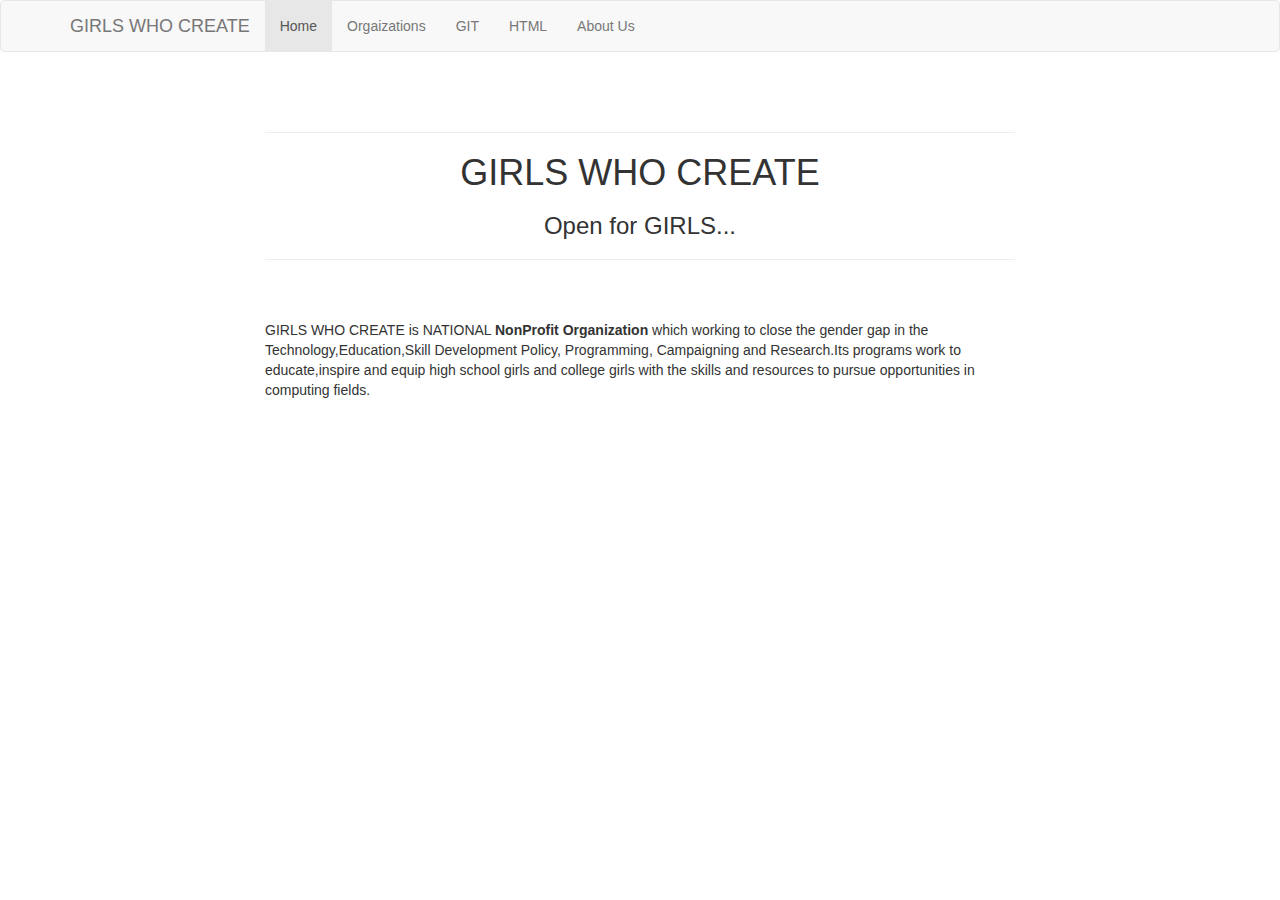
<file: index.html>
<!DOCTYPE html>
<html lang="en">
<head>
  <title>GWC | Home</title>
  <meta charset="utf-8">
  <meta name="viewport" content="width=device-width, initial-scale=1">
  <link rel="stylesheet" href="https://maxcdn.bootstrapcdn.com/bootstrap/3.3.7/css/bootstrap.min.css">
  <script src="https://ajax.googleapis.com/ajax/libs/jquery/3.1.1/jquery.min.js"></script>
  <script src="https://maxcdn.bootstrapcdn.com/bootstrap/3.3.7/js/bootstrap.min.js"></script>
</head>
<body>

<nav class="navbar navbar-default">
  <div class="container">
    <div class="navbar-header">
      <a class="navbar-brand" href="#">GIRLS WHO CREATE</a>
    </div>
    <ul class="nav navbar-nav">
      <li class="active"><a href="./index.html">Home</a></li>
      <li><a href="./organizations.html">Orgaizations</a></li>
      <li><a href="./git.html">GIT</a></li>
      <li><a href="./html.html">HTML</a></li>
      <li><a href="./about us.html">About Us</a></li>

       </ul>
  </div>
</nav>
  
<div class="container">
  <div class="row">
      <div class="col-md-8 col-md-offset-2">
      <br>
      <br>
      <hr>
      <center><h1>GIRLS WHO CREATE</h1>
        <h3>Open for GIRLS...</h3></center>
      <hr>
      <br>
      <br>

      <p>GIRLS WHO CREATE is NATIONAL <b>NonProfit Organization</b> which working to close the gender gap in the Technology,Education,Skill Development Policy, Programming, Campaigning and Research.Its programs work to educate,inspire and equip high school girls and college girls with the skills and resources to pursue opportunities in computing fields.  </p>

      </div>
  </div>
</div>

</body>
</html>
</file>
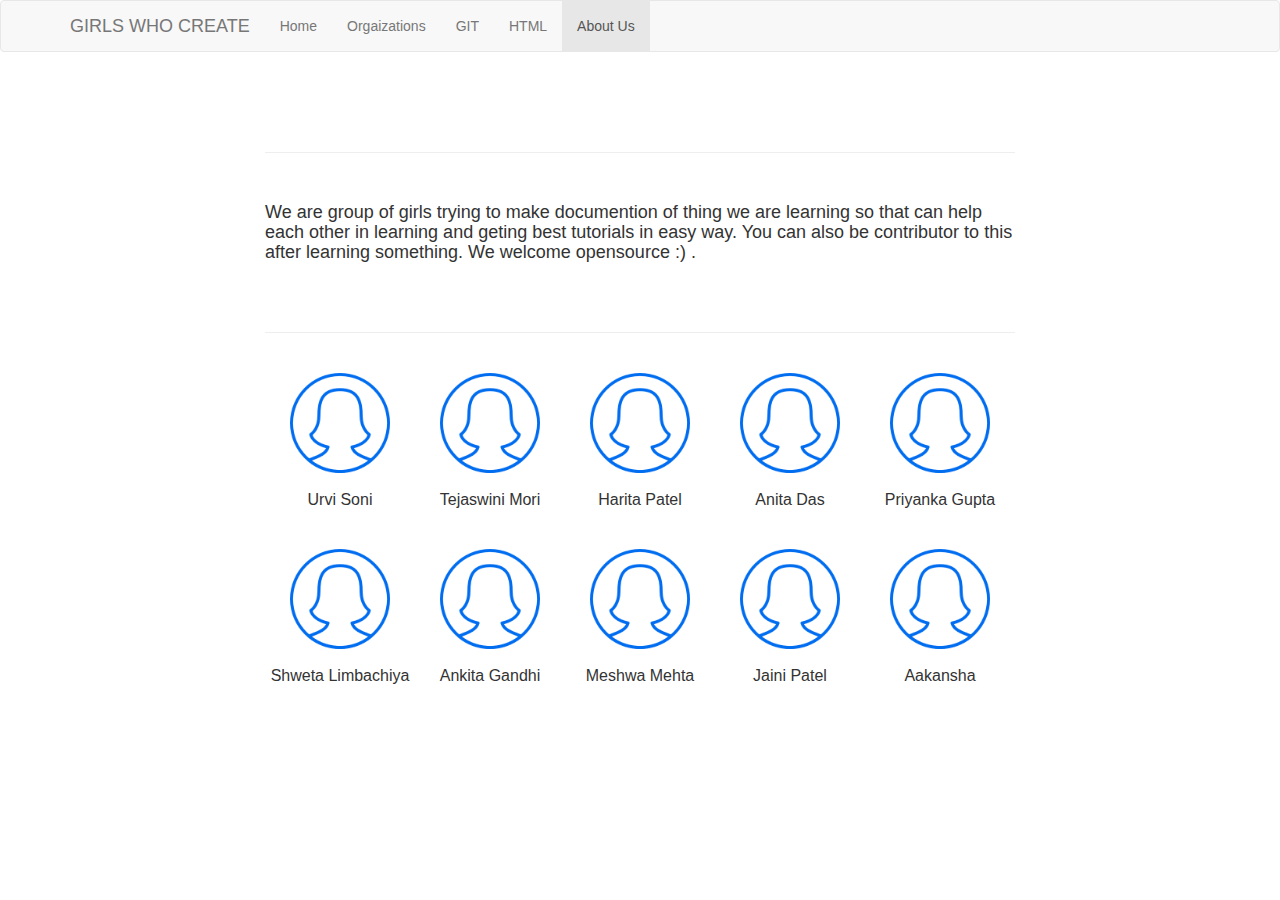
<file: about us.html>
<html lang="en">
<head>
  <title>GWC | About Us</title>
  <meta charset="utf-8">
  <meta name="viewport" content="width=device-width, initial-scale=1">
  <link rel="stylesheet" href="https://maxcdn.bootstrapcdn.com/bootstrap/3.3.7/css/bootstrap.min.css">
  <script src="https://ajax.googleapis.com/ajax/libs/jquery/3.1.1/jquery.min.js"></script>
  <script src="https://maxcdn.bootstrapcdn.com/bootstrap/3.3.7/js/bootstrap.min.js"></script>
</head>
<body>

<nav class="navbar navbar-default">
  <div class="container">
    <div class="navbar-header">
      <a class="navbar-brand" href="#">GIRLS WHO CREATE</a>
    </div>
    <ul class="nav navbar-nav">
      <li><a href="./index.html">Home</a></li>
      <li><a href="./organizations.html">Orgaizations</a></li> 
      <li><a href="./git.html">GIT</a></li>
      <li><a href="./html.html">HTML</a></li>
      <li class="active"><a href="./about us.html">About Us</a></li>
       </ul>
  </div>
</nav>
  
<div class="container">
  <div class="row">
      <div class="col-md-8 col-md-offset-2">
      <br>
      <br>
      <br>
      <hr>
      <br>
      <h4>We are group of girls trying to make documention of thing we are learning so that can help each other in learning and geting best tutorials in easy way.
You can also be contributor to this after learning something. We welcome opensource :) .

</h4>
<br>
<br>
<hr>
<br> 
<table class="text-center">
  <tbody>
    <tr>
      <td width="200">
        <img src="./photos/woman.png" height="100" alt data-pin-nopin="true">
        <br>
        <br>
        Urvi Soni
      </td>
      <td width="200">
        <img src="./photos/woman.png" height="100" alt data-pin-nopin="true">
        <br>
        <br>
        Tejaswini Mori  
      </td>
      <td width="200">
        <img src="./photos/woman.png" height="100" alt data-pin-nopin="true">
        <br>
        <br>
        Harita Patel  
      </td>
      <td width="200">
        <img src="./photos/woman.png" height="100" alt data-pin-nopin="true">
        <br>
        <br>
        Anita Das   
      </td>
        <td width="200">
        <img src="./photos/woman.png" height="100" alt data-pin-nopin="true">
        <br>
        <br>
        Priyanka Gupta
        </td>
        </tr>
        </tbody>
        </table>
        <br>
        <br>
        <table class="text-center">
        <tbody>
        <tr>
        <td>
        <td width="200">
        <img src="./photos/woman.png" height="100" alt data-pin-nopin="true">
        <br>
        <br>
        Shweta Limbachiya          
        </td>
        <td width="200">
        <img src="./photos/woman.png" height="100" alt data-pin-nopin="true">
        <br>
        <br>
        Ankita Gandhi         
        </td>
        <td width="200">
        <img src="./photos/woman.png" height="100" alt data-pin-nopin="true">
        <br>
        <br>
        Meshwa Mehta          
        </td>
        <td width="200">
        <img src="./photos/woman.png" height="100" alt data-pin-nopin="true">
        <br>
        <br>
        Jaini Patel         
        </td>
        <td width="200">
        <img src="./photos/woman.png" height="100" alt data-pin-nopin="true">
        <br>
        <br>
        Aakansha         
        </td>
    </tr>
  </tbody>
</table>     

      </div>
  </div>
</div>

</body>
</html>
</file>
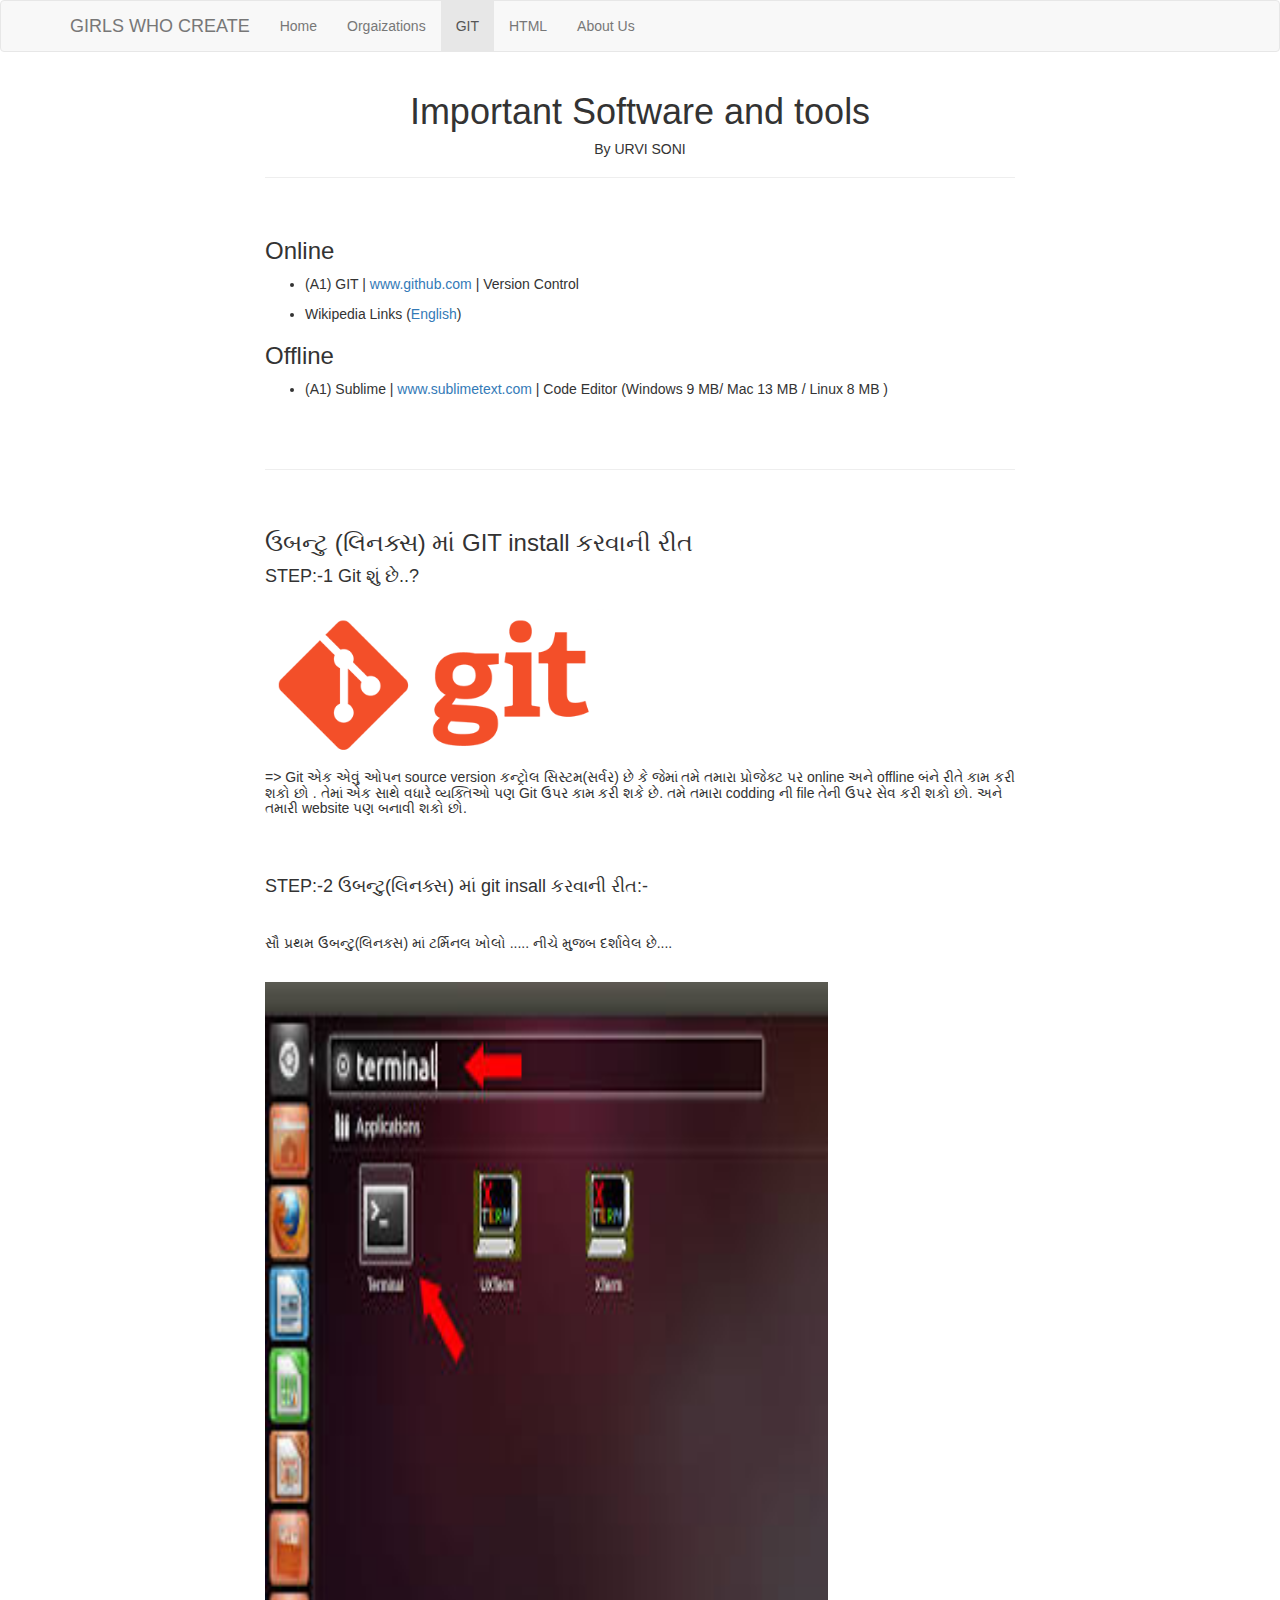
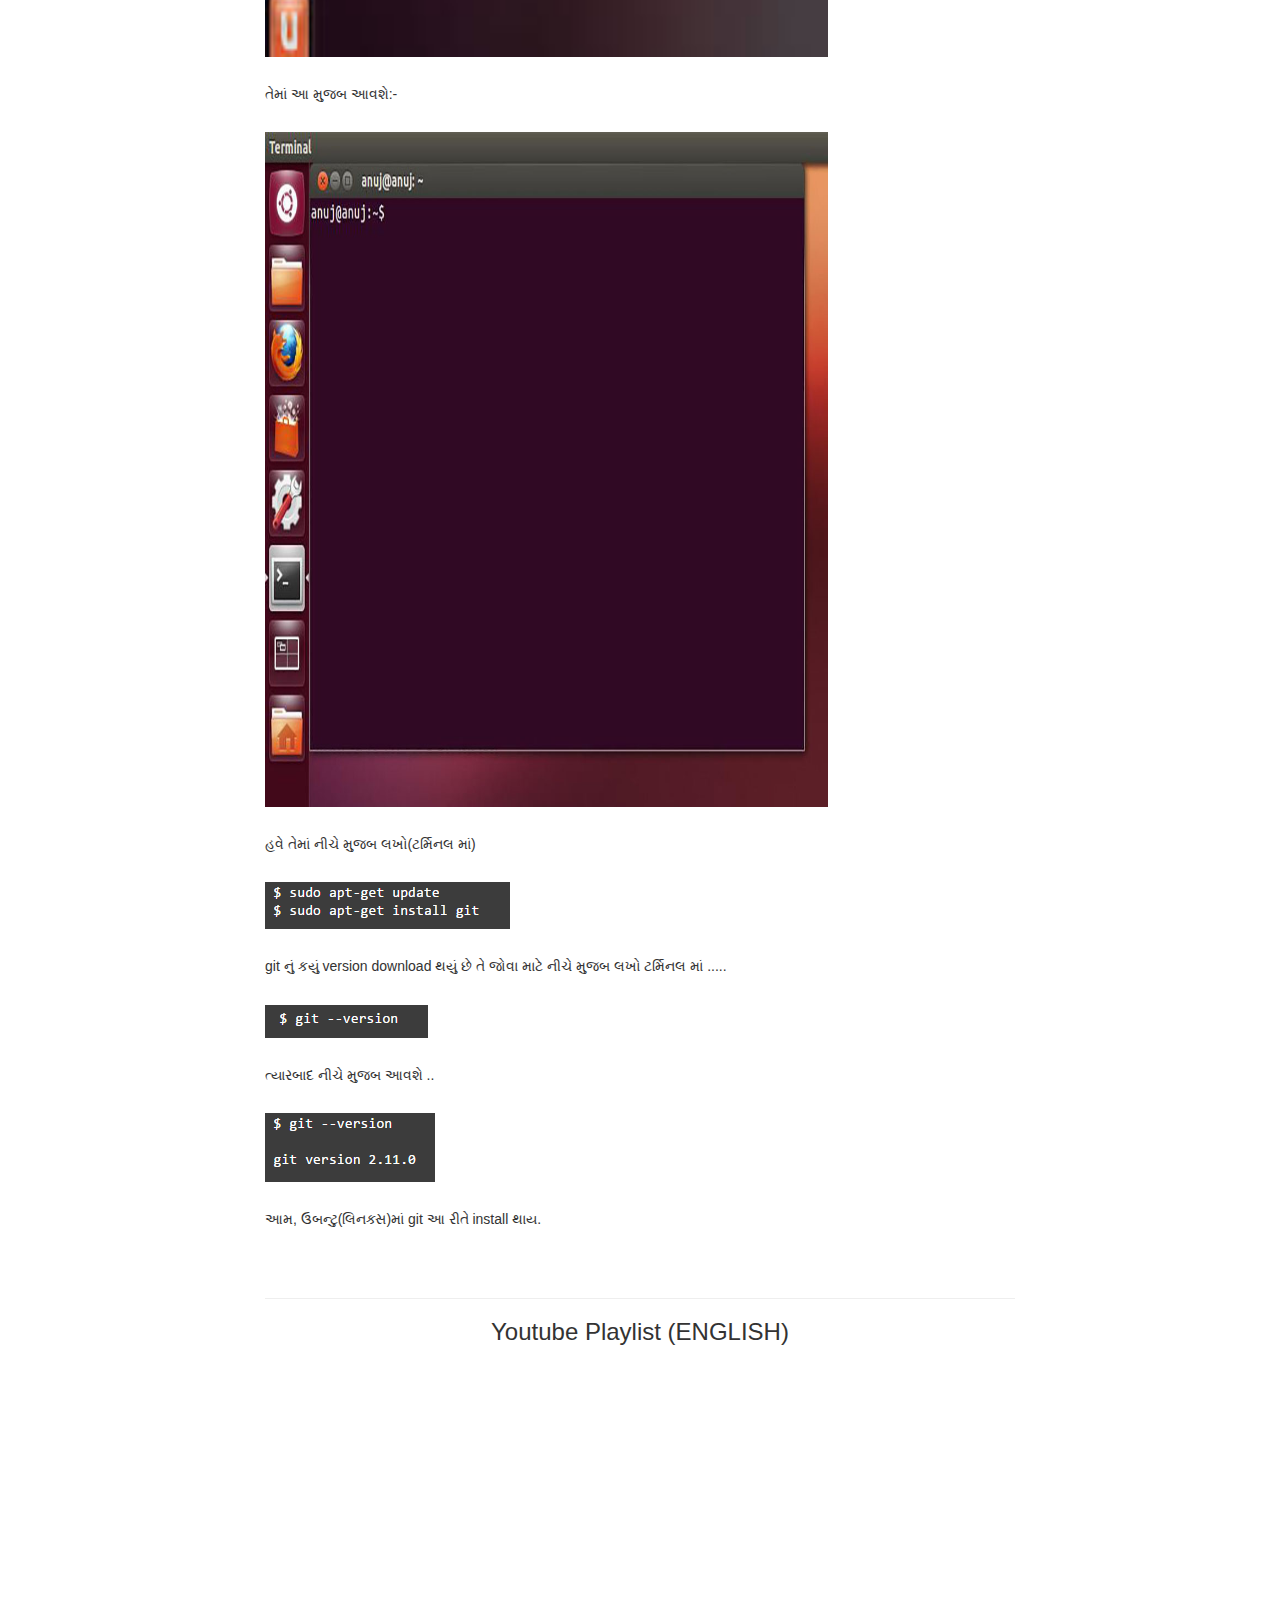
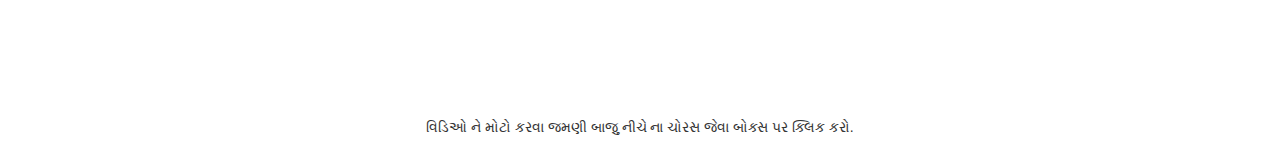
<file: git.html>
<html lang="en">
<head>
  <title>GWC | GIT</title>
  <meta charset="utf-8">
  <meta name="viewport" content="width=device-width, initial-scale=1">
  <link rel="stylesheet" href="https://maxcdn.bootstrapcdn.com/bootstrap/3.3.7/css/bootstrap.min.css">
  <script src="https://ajax.googleapis.com/ajax/libs/jquery/3.1.1/jquery.min.js"></script>
  <script src="https://maxcdn.bootstrapcdn.com/bootstrap/3.3.7/js/bootstrap.min.js"></script>
</head>
<body>

<nav class="navbar navbar-default">
  <div class="container">
    <div class="navbar-header">
      <a class="navbar-brand" href="#">GIRLS WHO CREATE</a>
    </div>
    <ul class="nav navbar-nav">
      <li><a href="./index.html">Home</a></li>
      <li><a href="./organizations.html">Orgaizations</a></li>
      <li class="active"><a href="./git.html">GIT</a></li>
      <li><a href="./html.html">HTML</a></li>
      <li><a href="./about us.html">About Us</a></li>

       </ul>
  </div>
</nav>
  
<div class="container">
  <div class="row">
      <div class="col-md-8 col-md-offset-2">
      <center><h1>Important Software and tools</h1></center>
      <center><h5>By URVI SONI</h5></center>
      <hr>
      <br>
      <h3>Online</h3>
      <ul>
        <li>(A1) GIT | <a href="http://www.github.com">www.github.com</a> | Version Control </li>
      </ul>
       <ul>
        <li><h5>Wikipedia Links (<a href="https://en.wikipedia.org/wiki/Git" target="_blank">English</a>)</h5></li>
      </ul>
      <h3>Offline</h3>
      <ul>
        <li>(A1) Sublime | <a href="http://www.sublimetext.com">www.sublimetext.com</a> | Code Editor (Windows 9 MB/ Mac 13 MB / Linux 8 MB ) </li>
      </ul>
     
      <br>
      <br>
      <hr>
      <br>
      <h3>ઉબન્ટુ (લિનક્સ) માં GIT install કરવાની રીત</h3>
      <h4>STEP:-1  Git  શું છે..? </h4>
      <img src="./photos/git.png">
      <h5>=> Git    એક   એવું   ઓપન   source   version   કન્ટ્રોલ   સિસ્ટમ(સર્વર)   છે  કે  જેમાં  તમે  તમારા  પ્રોજેક્ટ  પર   online   અને   offline   બંને

         રીતે   કામ   કરી   શકો   છો   .  તેમાં   એક   સાથે   વધારે  વ્યક્તિઓ   પણ   Git   ઉપર   કામ   કરી   શકે   છે.  તમે   તમારા   codding   ની   file   

         તેની   ઉપર   સેવ   કરી   શકો   છો.  અને   તમારી   website   પણ   બનાવી   શકો   છો.</h5>
         <br>
         <br>
      <h4>STEP:-2  ઉબન્ટુ(લિનક્સ)   માં   git    insall    કરવાની   રીત:-</h4>
      <br>
      <h5>સૌ   પ્રથમ   ઉબન્ટુ(લિનક્સ)   માં   ટર્મિનલ   ખોલો .....  નીચે   મુજબ   દર્શાવેલ  છે....</h5>
      <br>
      <img src="./photos/terminal.jpg" height="75%" width="75%">
      <br>
      <br>
      <h5>તેમાં   આ   મુજબ  આવશે:-</h5>
      <br>
      <img src="./photos/first.jpg" height="75%" width="75%">
      <br>
      <br>
      <h5>હવે   તેમાં   નીચે   મુજબ   લખો(ટર્મિનલ માં)</h5>
      <br>
      <img src="./photos/second.png">
      <br>
      <br>
      <h5>git   નું   કયું   version   download   થયું   છે   તે   જોવા   માટે   નીચે   મુજબ   લખો   ટર્મિનલ   માં .....</h5>
      <br>
      <img src="./photos/third.png">
      <br>
      <br>
      <h5>ત્યારબાદ   નીચે   મુજબ   આવશે ..</h5>
      <br>
      <img src="./photos/forth.png">
      <br>
      <br>
      <h5>આમ,  ઉબન્ટુ(લિનક્સ)માં   git   આ   રીતે   install   થાય.</h5>
      <br>
      <br>

      <hr> 
      <center><h3>Youtube Playlist (ENGLISH)</h3></center>
      <br>
      <center><iframe width="560" height="315" src="https://www.youtube.com/embed/SwK2dPFXhpU" frameborder="0" allowfullscreen></iframe></center>
      <br>
      <center><h5>વિડિઓ ને મોટો કરવા જમણી બાજુ નીચે ના ચોરસ જેવા બોક્સ પર ક્લિક કરો.</h5></center>
     

      </div>
  </div>
</div>

</body>
</html>
</file>
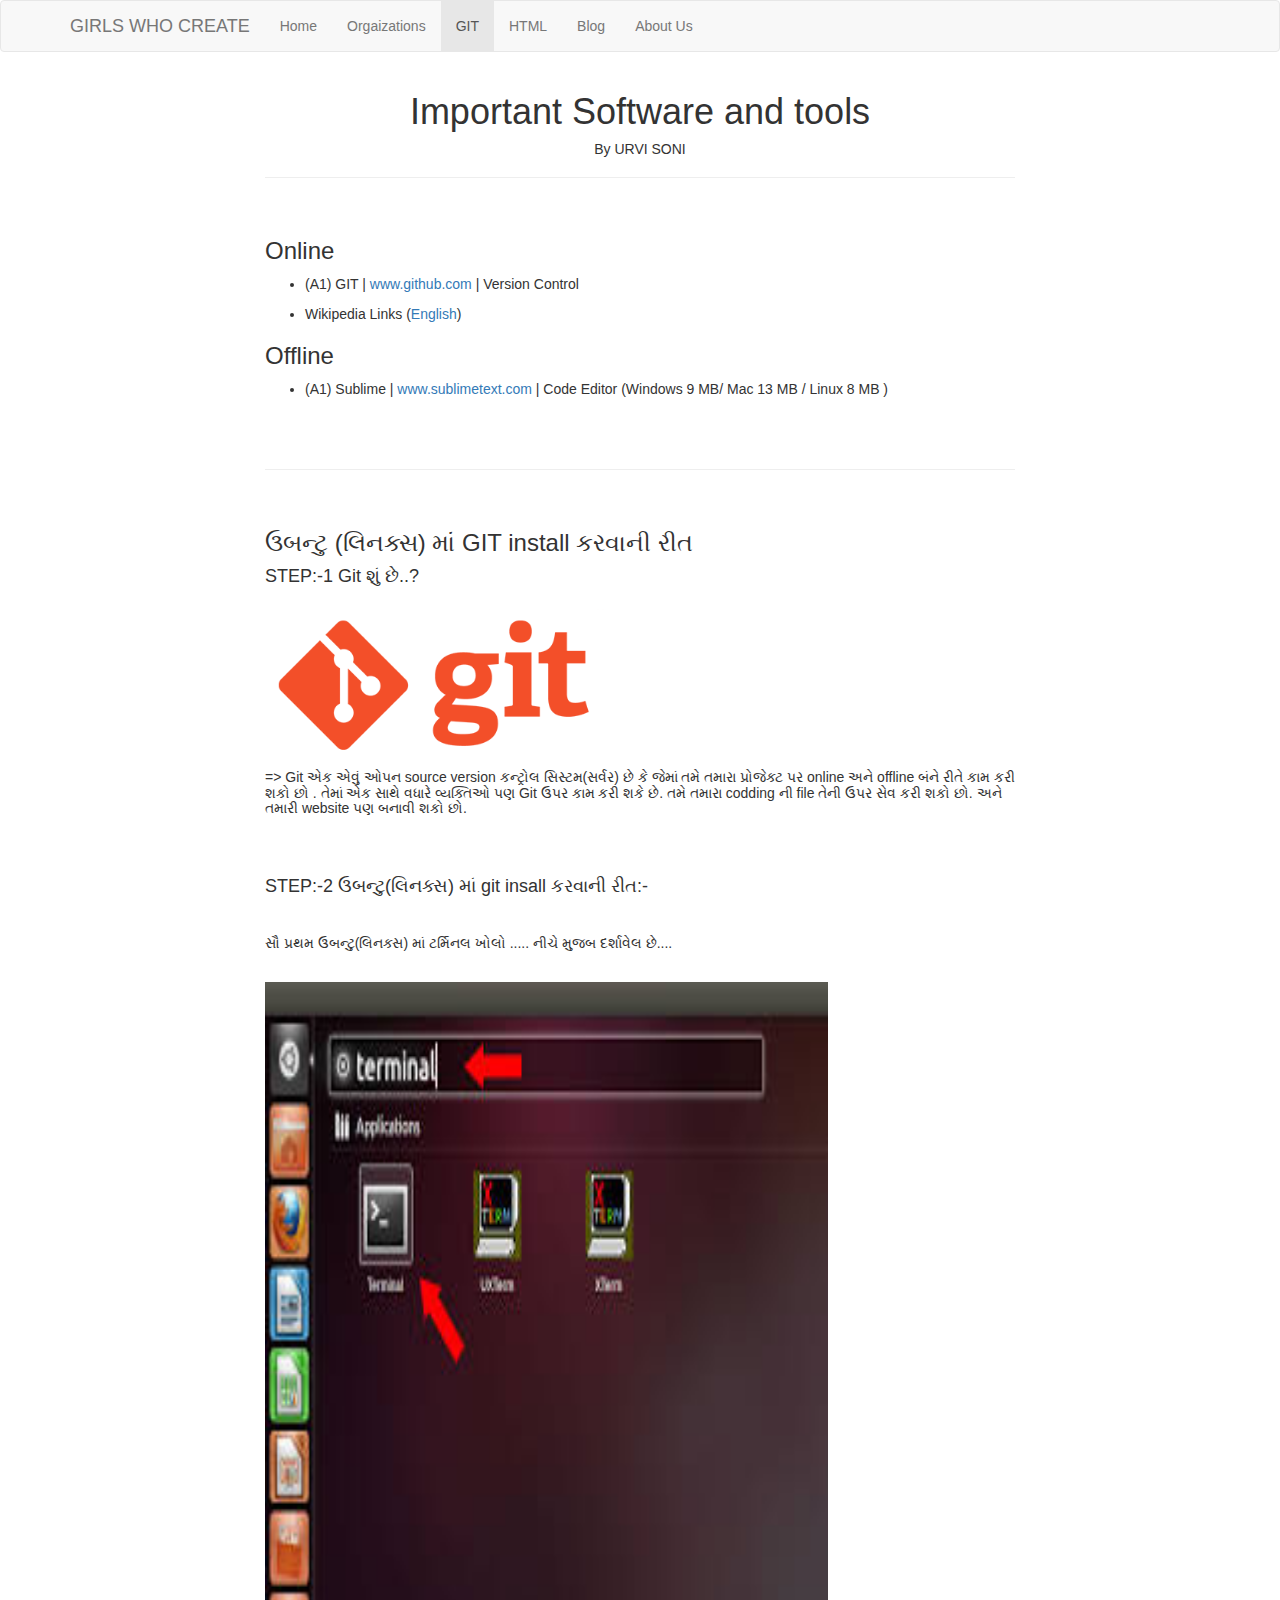
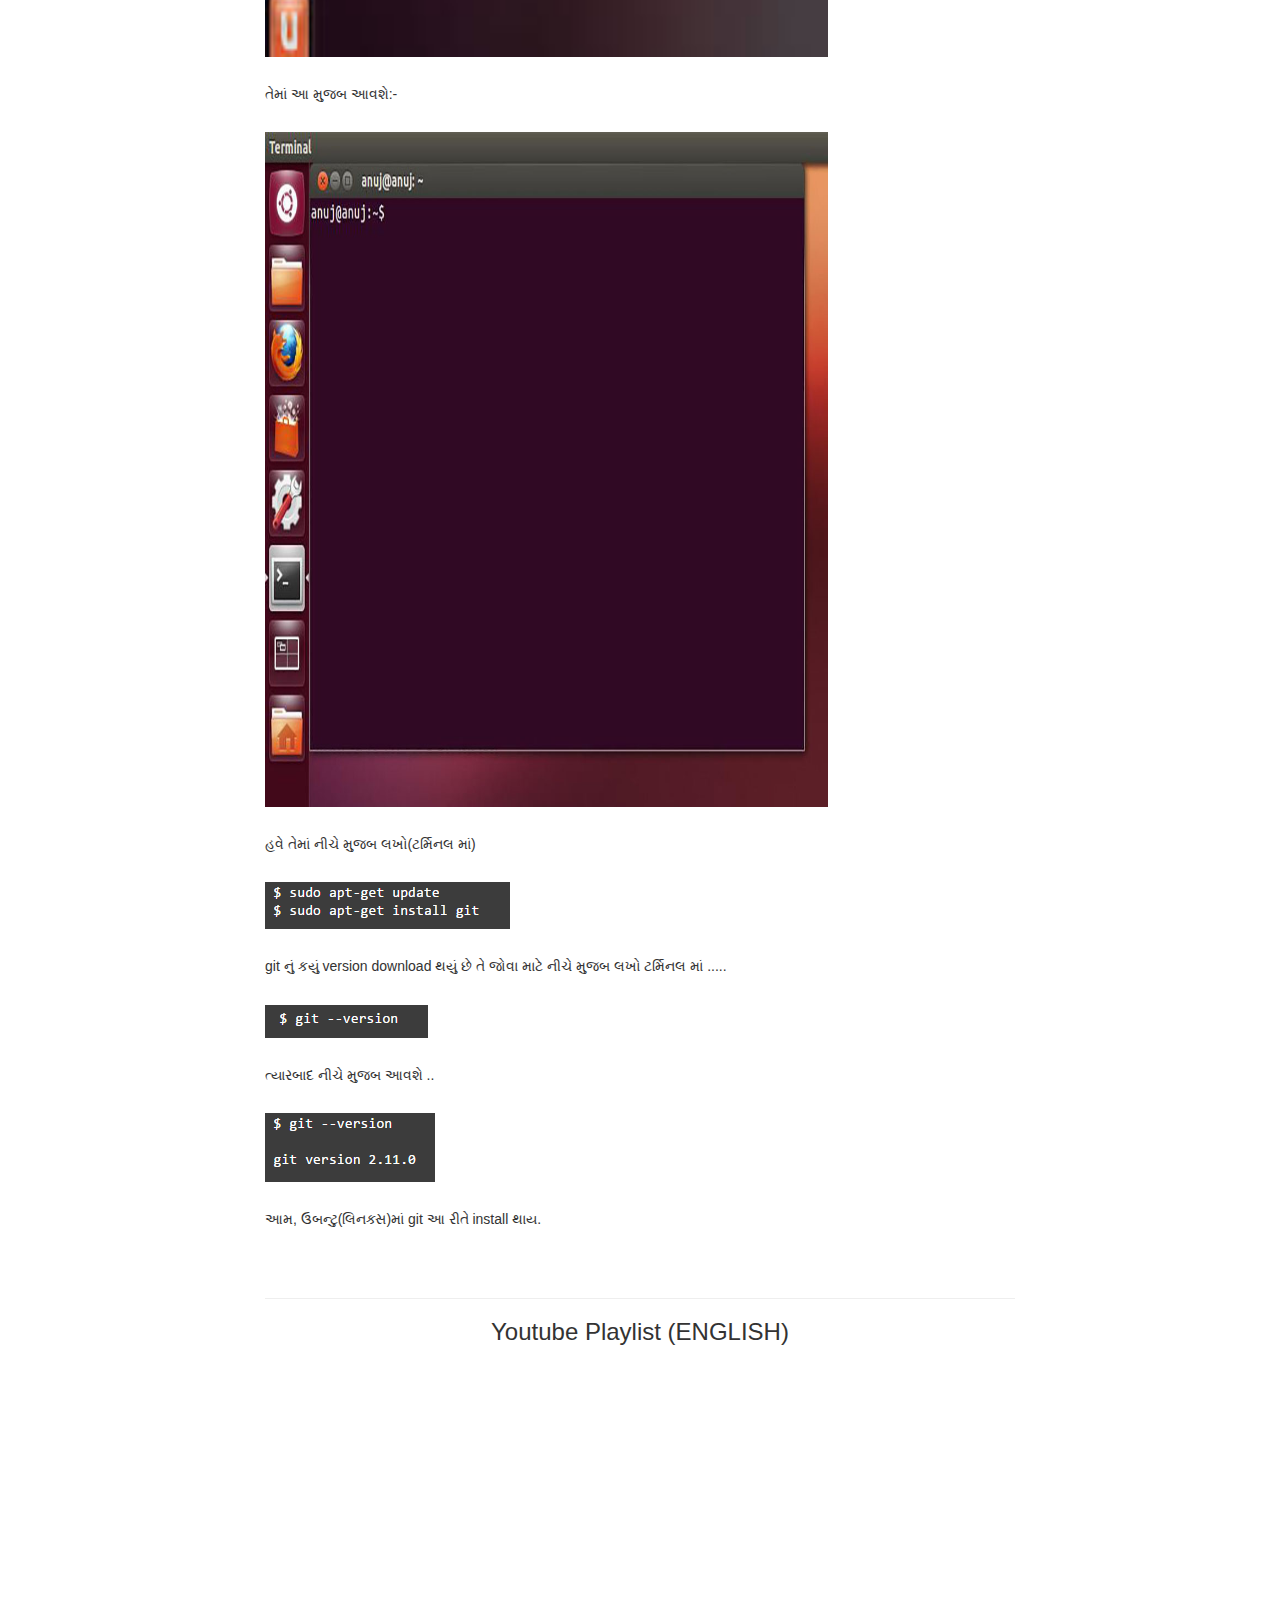
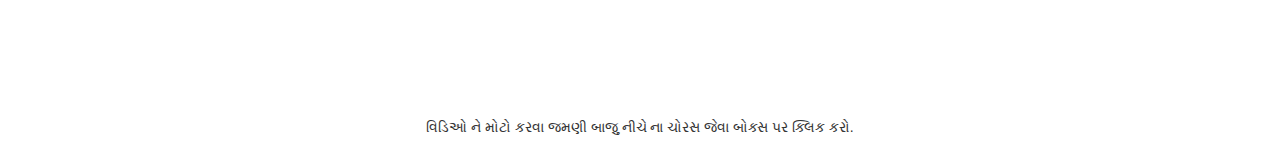
<file: git1.html>
<html lang="en">
<head>
  <title>GWC | GIT</title>
  <meta charset="utf-8">
  <meta name="viewport" content="width=device-width, initial-scale=1">
  <link rel="stylesheet" href="https://maxcdn.bootstrapcdn.com/bootstrap/3.3.7/css/bootstrap.min.css">
  <script src="https://ajax.googleapis.com/ajax/libs/jquery/3.1.1/jquery.min.js"></script>
  <script src="https://maxcdn.bootstrapcdn.com/bootstrap/3.3.7/js/bootstrap.min.js"></script>
</head>
<body>

<nav class="navbar navbar-default">
  <div class="container">
    <div class="navbar-header">
      <a class="navbar-brand" href="#">GIRLS WHO CREATE</a>
    </div>
    <ul class="nav navbar-nav">
      <li><a href="./index.html">Home</a></li>
      <li><a href="./organizations.html">Orgaizations</a></li>
      <li class="active"><a href="./git.html">GIT</a></li>
      <li><a href="./html.html">HTML</a></li>
      <li><a href="./blog.html">Blog</a></li>
      <li><a href="./about us.html">About Us</a></li>

       </ul>
  </div>
</nav>
  
<div class="container">
  <div class="row">
      <div class="col-md-8 col-md-offset-2">
      <center><h1>Important Software and tools</h1></center>
      <center><h5>By URVI SONI</h5></center>
      <hr>
      <br>
      <h3>Online</h3>
      <ul>
        <li>(A1) GIT | <a href="http://www.github.com">www.github.com</a> | Version Control </li>
      </ul>
       <ul>
        <li><h5>Wikipedia Links (<a href="https://en.wikipedia.org/wiki/Git" target="_blank">English</a>)</h5></li>
      </ul>
      <h3>Offline</h3>
      <ul>
        <li>(A1) Sublime | <a href="http://www.sublimetext.com">www.sublimetext.com</a> | Code Editor (Windows 9 MB/ Mac 13 MB / Linux 8 MB ) </li>
      </ul>
     
      <br>
      <br>
      <hr>
      <br>
      <h3>ઉબન્ટુ (લિનક્સ) માં GIT install કરવાની રીત</h3>
      <h4>STEP:-1  Git  શું છે..? </h4>
      <img src="./photos/git.png">
      <h5>=> Git    એક   એવું   ઓપન   source   version   કન્ટ્રોલ   સિસ્ટમ(સર્વર)   છે  કે  જેમાં  તમે  તમારા  પ્રોજેક્ટ  પર   online   અને   offline   બંને

         રીતે   કામ   કરી   શકો   છો   .  તેમાં   એક   સાથે   વધારે  વ્યક્તિઓ   પણ   Git   ઉપર   કામ   કરી   શકે   છે.  તમે   તમારા   codding   ની   file   

         તેની   ઉપર   સેવ   કરી   શકો   છો.  અને   તમારી   website   પણ   બનાવી   શકો   છો.</h5>
         <br>
         <br>
      <h4>STEP:-2  ઉબન્ટુ(લિનક્સ)   માં   git    insall    કરવાની   રીત:-</h4>
      <br>
      <h5>સૌ   પ્રથમ   ઉબન્ટુ(લિનક્સ)   માં   ટર્મિનલ   ખોલો .....  નીચે   મુજબ   દર્શાવેલ  છે....</h5>
      <br>
      <img src="./photos/terminal.jpg" height="75%" width="75%">
      <br>
      <br>
      <h5>તેમાં   આ   મુજબ  આવશે:-</h5>
      <br>
      <img src="./photos/first.jpg" height="75%" width="75%">
      <br>
      <br>
      <h5>હવે   તેમાં   નીચે   મુજબ   લખો(ટર્મિનલ માં)</h5>
      <br>
      <img src="./photos/second.png">
      <br>
      <br>
      <h5>git   નું   કયું   version   download   થયું   છે   તે   જોવા   માટે   નીચે   મુજબ   લખો   ટર્મિનલ   માં .....</h5>
      <br>
      <img src="./photos/third.png">
      <br>
      <br>
      <h5>ત્યારબાદ   નીચે   મુજબ   આવશે ..</h5>
      <br>
      <img src="./photos/forth.png">
      <br>
      <br>
      <h5>આમ,  ઉબન્ટુ(લિનક્સ)માં   git   આ   રીતે   install   થાય.</h5>
      <br>
      <br>

      <hr> 
      <center><h3>Youtube Playlist (ENGLISH)</h3></center>
      <br>
      <center><iframe width="560" height="315" src="https://www.youtube.com/embed/SwK2dPFXhpU" frameborder="0" allowfullscreen></iframe></center>
      <br>
      <center><h5>વિડિઓ ને મોટો કરવા જમણી બાજુ નીચે ના ચોરસ જેવા બોક્સ પર ક્લિક કરો.</h5></center>
     

      </div>
  </div>
</div>

</body>
</html>
</file>
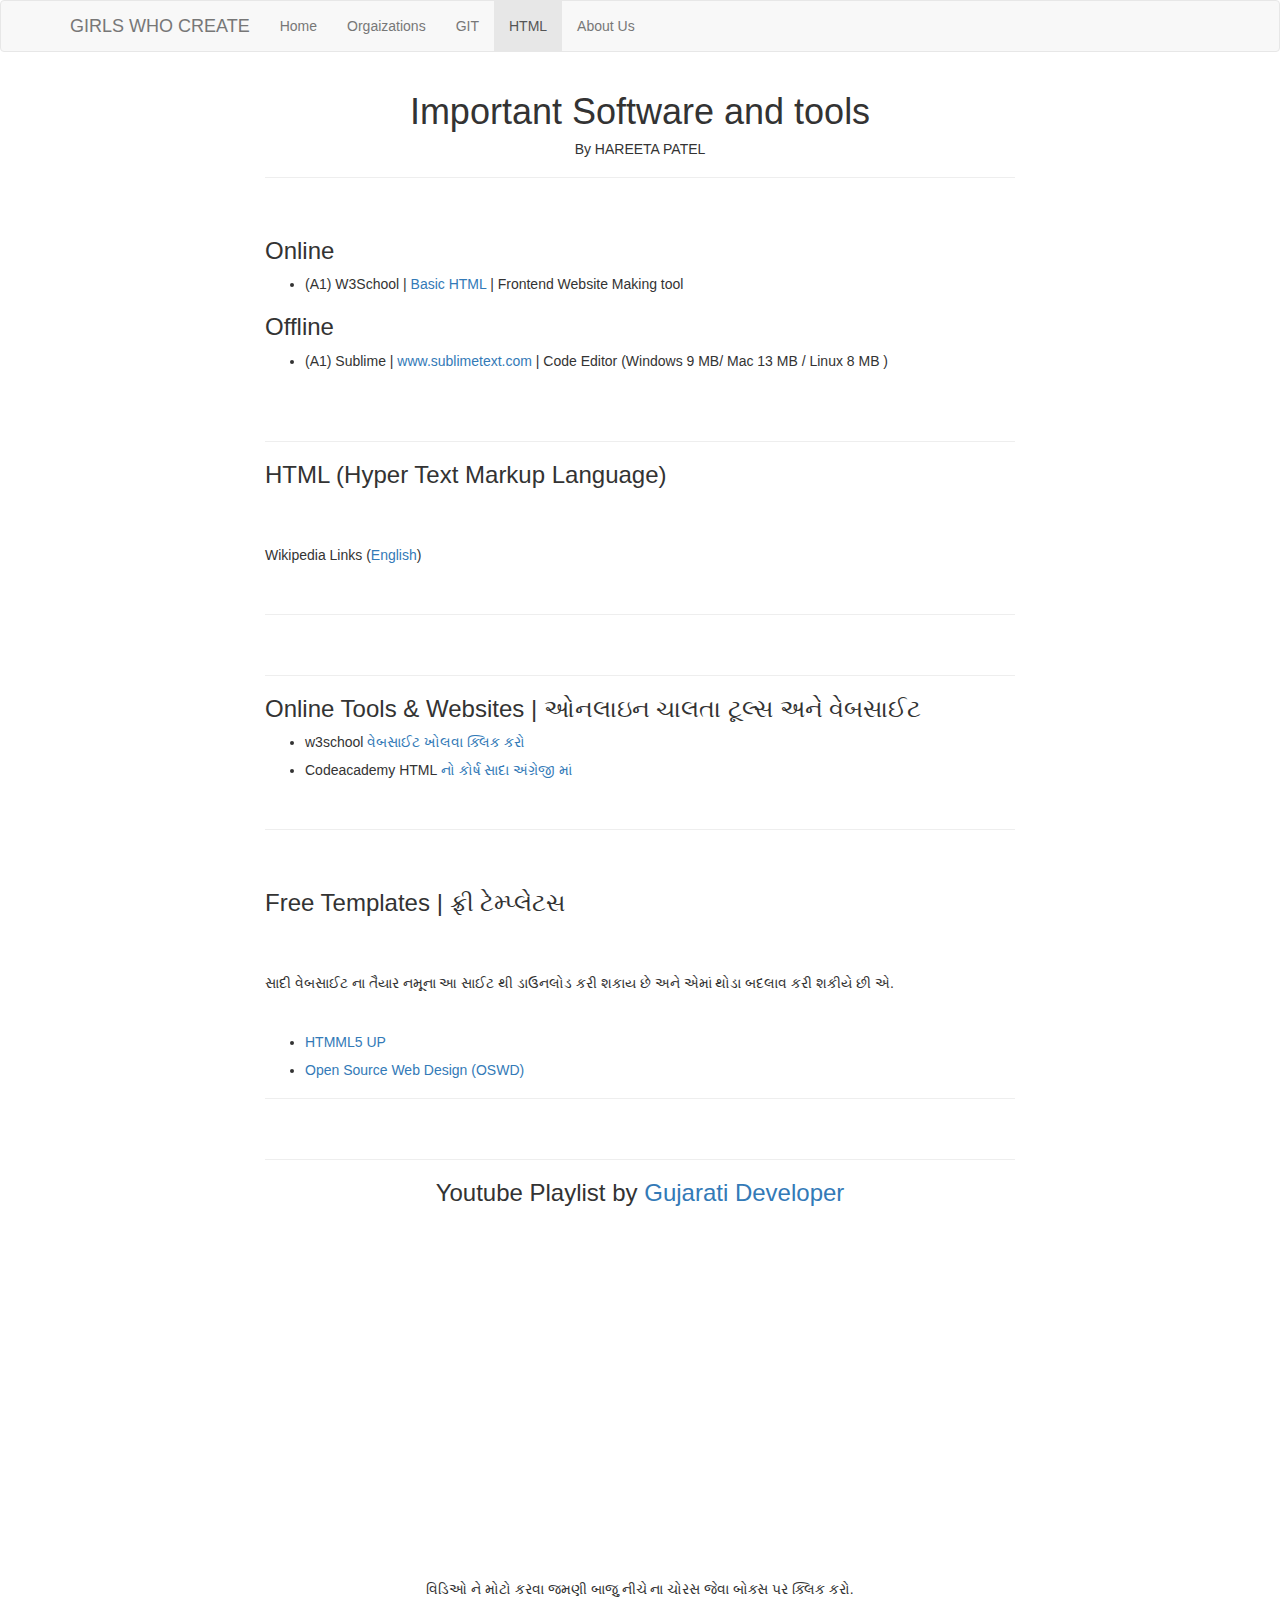
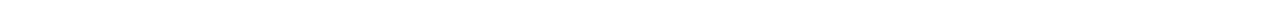
<file: html.html>
<html lang="en">
<head>
  <title>GWC | HTML</title>
  <meta charset="utf-8">
  <meta name="viewport" content="width=device-width, initial-scale=1">
  <link rel="stylesheet" href="https://maxcdn.bootstrapcdn.com/bootstrap/3.3.7/css/bootstrap.min.css">
  <script src="https://ajax.googleapis.com/ajax/libs/jquery/3.1.1/jquery.min.js"></script>
  <script src="https://maxcdn.bootstrapcdn.com/bootstrap/3.3.7/js/bootstrap.min.js"></script>
</head>
<body>

<nav class="navbar navbar-default">
  <div class="container">
    <div class="navbar-header">
      <a class="navbar-brand" href="#">GIRLS WHO CREATE</a>
    </div>
    <ul class="nav navbar-nav">
      <li><a href="./index.html">Home</a></li>
      <li><a href="./organizations.html">Orgaizations</a></li> 
      <li><a href="./git.html">GIT</a></li>
      <li class="active"><a href="./html.html">HTML</a></li>
      <li><a href="./about us.html">About Us</a></li>
       </ul>
  </div>
</nav>
  
<div class="container">
  <div class="row">
      <div class="col-md-8 col-md-offset-2">
      <center><h1>Important Software and tools</h1></center>
      <center><h5>By HAREETA PATEL</h5></center>
      <hr>
      <br>
      <h3>Online</h3>
      <ul>
        <li>(A1) W3School | <a href="http://www.w3schools.com"> Basic HTML</a> | Frontend Website Making tool </li>
      </ul>
      <h3>Offline</h3>
      <ul>
        <li>(A1) Sublime | <a href="http://www.sublimetext.com">www.sublimetext.com</a> | Code Editor (Windows 9 MB/ Mac 13 MB / Linux 8 MB ) </li>
      </ul>
      <br>
      <br>
      <hr>
      <h3>HTML (Hyper Text Markup Language)</h3>
      <br>
      <br>
      <h5>Wikipedia Links (<a href="https://en.wikipedia.org/wiki/HTML" target="_blank">English</a>)</h5>
      <br>
      <hr>
      <br>
      <hr>
      <h3>Online Tools & Websites | ઓનલાઇન ચાલતા ટૂલ્સ અને વેબસાઈટ</h3>
      <ul>
        <li><h5>w3school <a href="http://www.w3schools.com" target="_blank">વેબસાઈટ ખોલવા ક્લિક કરો</h5></a></li>
        <li><h5>Codeacademy HTML <a href="https://www.codecademy.com/learn/web" target="_blank">નો કોર્ષ સાદા અંગ્રેજી માં</h5></a></li>  </ul>
      <br>
      <hr>
      <br>
      <h3>Free Templates | ફ્રી ટેમ્પ્લેટસ</h3>
      <br>
      <br>
      <h5>સાદી વેબસાઈટ ના તૈયાર નમૂના આ સાઈટ થી ડાઉનલોડ કરી શકાય છે અને એમાં થોડા બદલાવ કરી શકીયે છી એ.</h5>
      <br>
      <ul>
        <li><a href="https://html5up.net/"><h5>HTMML5 UP</h5></a></li>
        <li><a href="http://www.oswd.org/"><h5>Open Source Web Design (OSWD)</h5></a></li>
      </ul>
      <hr>
      <br>
      <hr>
      <center><h3>Youtube Playlist by <a href="https://www.youtube.com/channel/UCWT9FdzXeZPkaqBsFUHdzoA">Gujarati Developer</h3></a></center>
      <br>
      <center><iframe width="560" height="315" src="https://www.youtube.com/embed/tQILuKK8E5E?list=PLdCUOwTS8a5EePQWH_pA0RKmYzzsoz2SS" frameborder="0" allowfullscreen=""></iframe><center></center>
      <br>
      <center><h5>વિડિઓ ને મોટો કરવા જમણી બાજુ નીચે ના ચોરસ જેવા બોક્સ પર ક્લિક કરો.</h5></center>
      </div>
  </div>
</div>

</body>
</html>
</file>
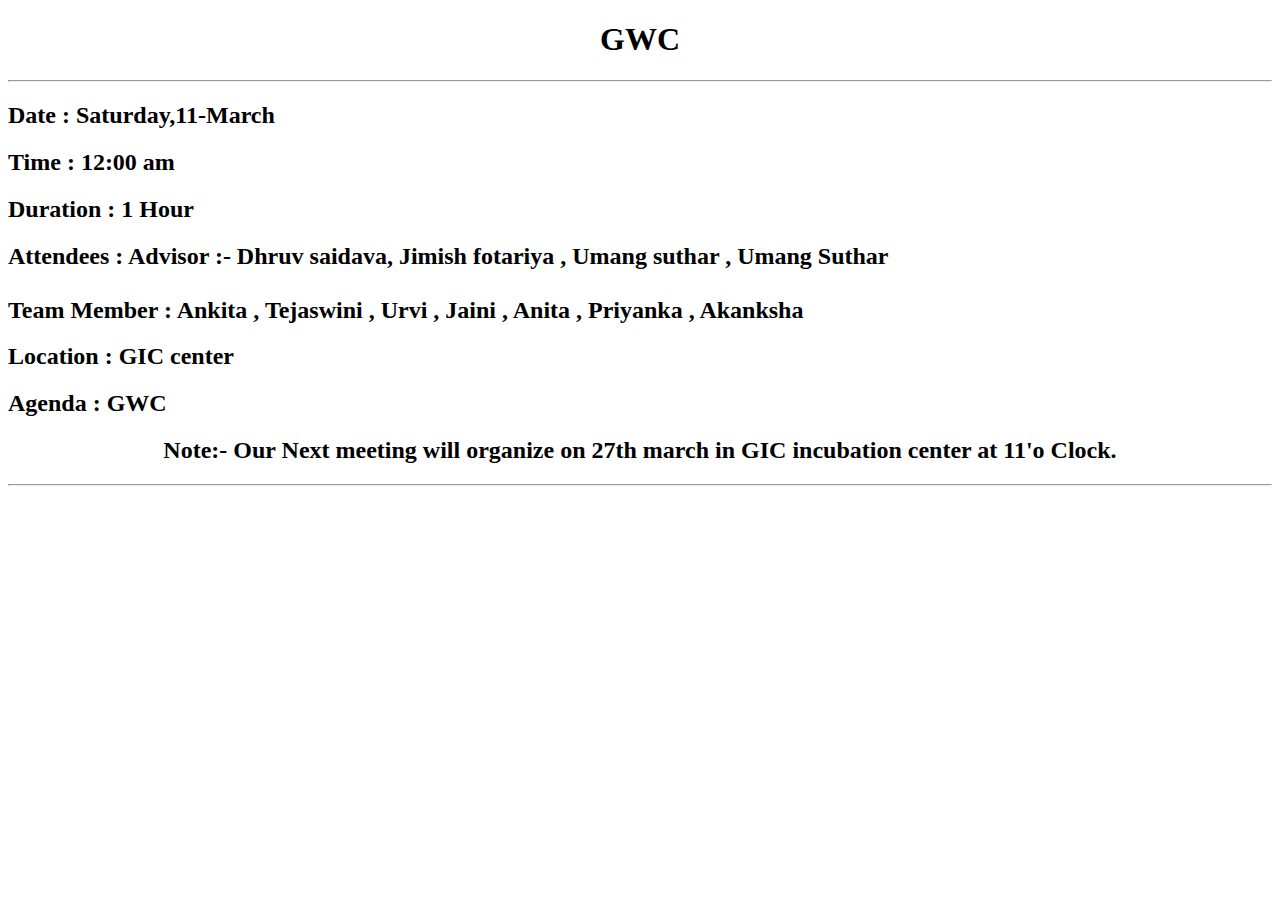
<file: meeting report.html>
<!DOCTYPE html PUBLIC "-//W3C//DTD XHTML 1.0 Transitional//EN" "http://www.w3.org/TR/xhtml1/DTD/xhtml1-transitional.dtd">
<html xmlns="http://www.w3.org/1999/xhtml">
<head>
<meta http-equiv="Content-Type" content="text/html; charset=iso-8859-1" />
<title>Meeting At GIC</title>
<h1><center>GWC</center></h1><hr>
<h2>Date : Saturday,11-March</h2>
<h2>Time : 12:00 am</h2>
<h2>Duration : 1 Hour</h2>
<h2>Attendees :  Advisor :- Dhruv saidava, Jimish fotariya  , Umang suthar , Umang Suthar <br><br>

Team Member : Ankita , Tejaswini , Urvi , Jaini , Anita , Priyanka , Akanksha<br></hr>
<h2>Location : GIC center</h2>
<h2>Agenda : GWC </h2>

<h2><center>Note:- Our Next meeting will organize on 27th march in GIC incubation center at 11'o Clock.</center></h2><hr>





</head>

<body>
</body>
</html>
</file>
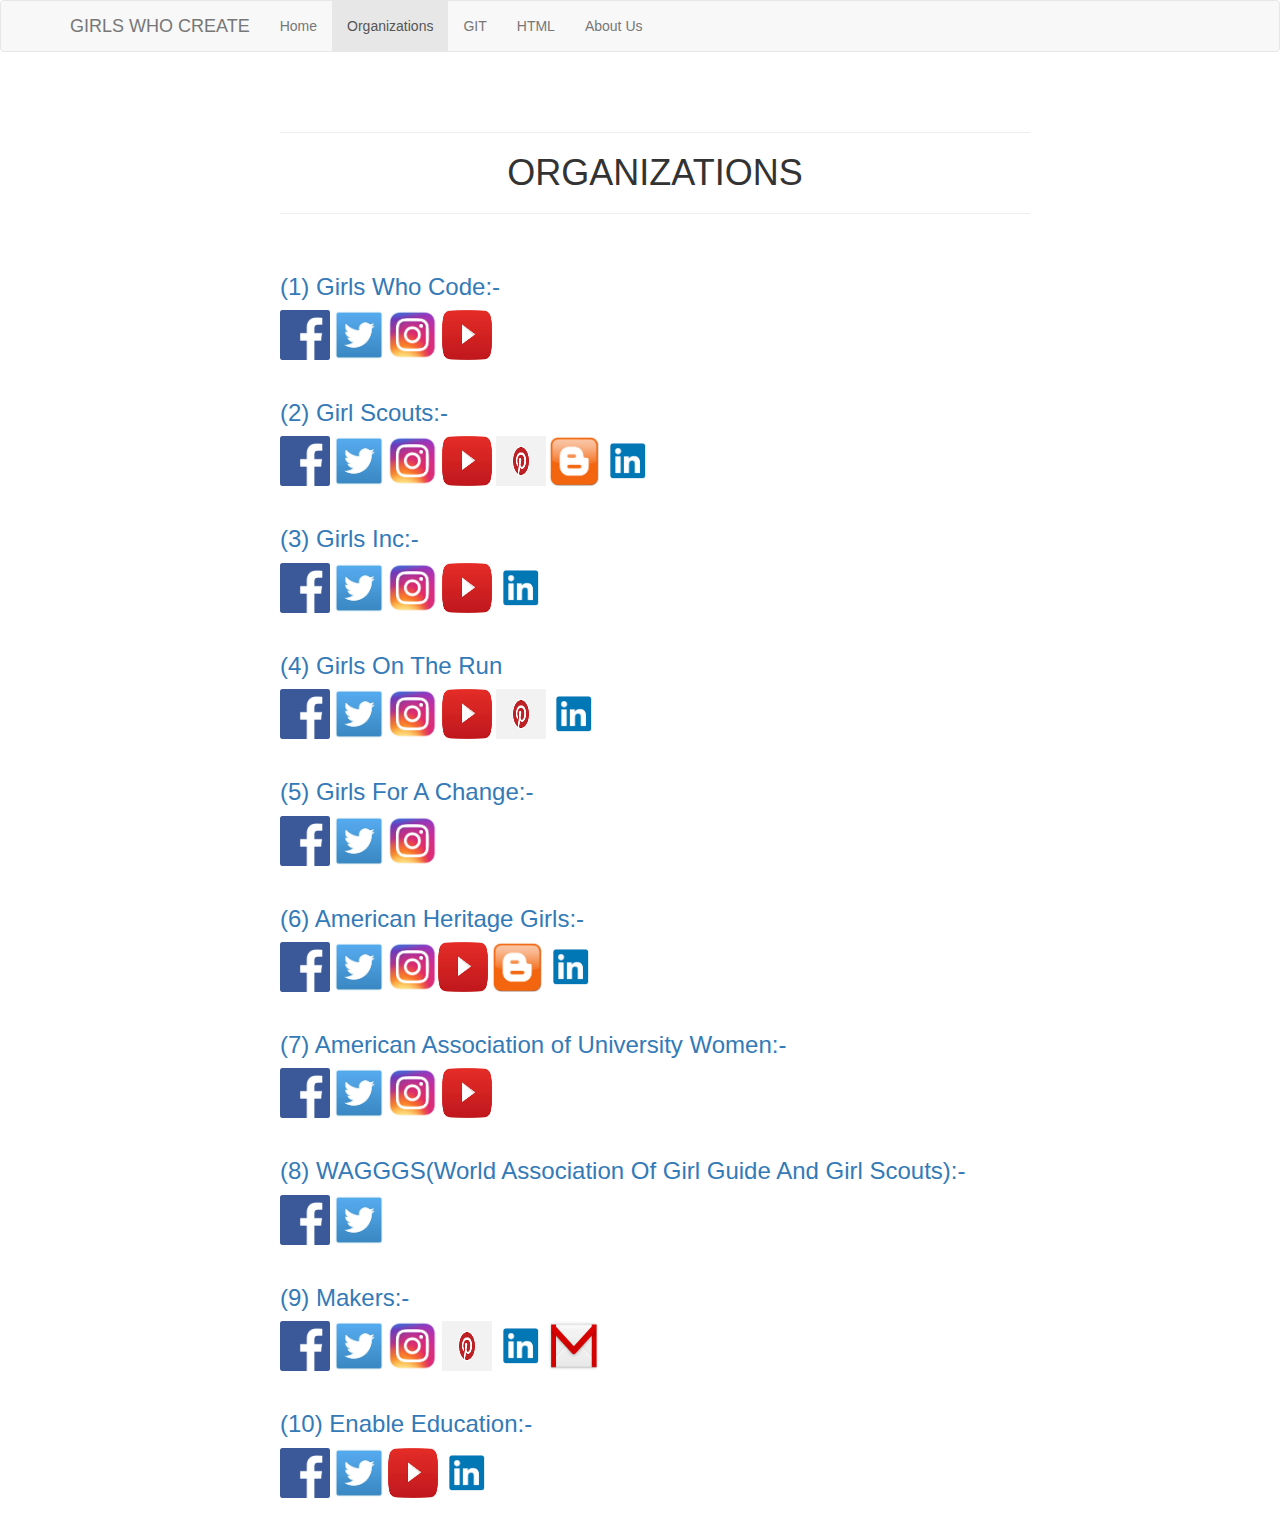
<file: organizations.html>
<!DOCTYPE html>
<html lang="en">
<head>
  <title>GWC | Organization</title>
  <meta charset="utf-8">
  <meta name="viewport" content="width=device-width, initial-scale=1">
  <link rel="stylesheet" href="https://maxcdn.bootstrapcdn.com/bootstrap/3.3.7/css/bootstrap.min.css">
  <script src="https://ajax.googleapis.com/ajax/libs/jquery/3.1.1/jquery.min.js"></script>
  <script src="https://maxcdn.bootstrapcdn.com/bootstrap/3.3.7/js/bootstrap.min.js"></script>
</head>
<body>

<nav class="navbar navbar-default">
  <div class="container">
    <div class="navbar-header">
      <a class="navbar-brand" href="#">GIRLS WHO CREATE</a>
    </div>
    <ul class="nav navbar-nav">
      <li><a href="./index.html">Home</a></li>
      <li class="active"><a href="./organizations.html">Organizations</a></li>
      <li><a href="./git.html">GIT</a></li>
      <li><a href="./html.html">HTML</a></li>
      <li><a href="./about us.html">About Us</a></li>

       </ul>
  </div>
</nav>
  
<div class="container">

<div class="container">
  <div class="row">
      <div class="col-md-8 col-md-offset-2">
        <br><br>
        <hr>
        <center><h1>ORGANIZATIONS</h1></center>
        <hr><br>
        <a href="https://girlswhocode.com/"><h3>(1) Girls Who Code:-</h3></a> 
        <a href="https://www.facebook.com/GirlsWhoCode" target="_blank"><img src="./photos/1.png" style="display: inline; height: 50px; width: 50px;"></a>
        <a href="https://twitter.com/girlswhocode" target="_blank"><img src="./photos/21.jpg" style="display: inline;height: 50px; width: 50px;"></a>
        <a href="https://www.instagram.com/girlswhocode/" target="_blank"><img src="./photos/insta.jpg" style="display: inline;height: 50px; width: 50px;">  </a>
        <a href="https://www.youtube.com/user/GirlsWhoCode" target="_blank"><img src="./photos/youtube.jpg" style="height: 50px;width: 50px;"></a> <br><br>


        <a href="http://www.girlscouts.org/"><h3>(2) Girl Scouts:-</h3></a>
        <a href="https://www.facebook.com/GirlScoutsUSA" target="_blank"><img src="./photos/1.png" style="display: inline; height: 50px; width: 50px;"></a>
        <a href="https://twitter.com/girlscouts" target="_blank"><img src="./photos/21.jpg" style="display: inline;height: 50px; width: 50px;"></a>
        <a href="https://www.instagram.com/girlscouts/" target="_blank"><img src="./photos/insta.jpg" style="display: inline;height: 50px; width: 50px;"></a>
        <a href="https://www.youtube.com/user/girlscoutvideos" target="_blank"><img src="./photos/youtube.jpg" style="height: 50px;width: 50px;"></a>
        <a href="https://in.pinterest.com/gsusa/" target="_blank"><img src="./photos/pinterest.png" style="display: inline;height: 50px; width: 50px;"></a>
        <a href="http://blog.girlscouts.org/" target="_blank"><img src="./photos/blogger.jpg" style="display: inline;height: 50px; width: 50px;">  </a>
        <a href="https://www.linkedin.com/company/girl-scouts-of-the-usa/" target="_blank"><img src="./photos/linkedin.png" style="height: 50px;width: 50px;"></a> <br><br>


      <a href="http://www.girlsinc.org/"><h3>(3) Girls Inc:-</h3></a>
      <a href="https://www.facebook.com/GirlsInc/" target="_blank"><img src="./photos/1.png" style="display: inline; height: 50px; width: 50px;"></a>
      <a href="https://twitter.com/girls_inc" target="_blank"><img src="./photos/21.jpg" style="display: inline;height: 50px; width: 50px;"></a>
      <a href="https://www.instagram.com/girlsinc/" target="_blank"><img src="./photos/insta.jpg" style="display: inline;height: 50px; width: 50px;">  </a>
      <a href="https://www.youtube.com/user/GirlsIncorporated" target="_blank"><img src="./photos/youtube.jpg" style="height: 50px;width: 50px;"></a>
      <a href="https://www.linkedin.com/uas/login?session_redirect=https%3A%2F%2Fwww.linkedin.com%2Fgroups%2F926997" target="_blank"><img src="./photos/linkedin.png" style="height: 50px;width: 50px;"></a> <br><br>

              
        <a href="https://www.girlsontherun.org/"><h3>(4) Girls On The Run</h3></a>
        <a href="https://www.facebook.com/girls.on.the.run.international" target="_blank"><img src="./photos/1.png" style="display: inline; height: 50px; width: 50px;"></a>
        <a href="https://twitter.com/gotri" target="_blank"><img src="./photos/21.jpg" style="display: inline;height: 50px; width: 50px;"></a>
        <a href="https://www.instagram.com/girlsontheruninternational/" target="_blank"><img src="./photos/insta.jpg" style="display: inline;height: 50px; width: 50px;">  </a>
        <a href="https://www.youtube.com/user/girlsontherunint" target="_blank"><img src="./photos/youtube.jpg" style="height: 50px;width: 50px;"></a>
        <a href="https://in.pinterest.com/gotrint/" target="_blank"><img src="./photos/pinterest.png" style="display: inline;height: 50px; width: 50px;"></a>
        <a href="https://www.linkedin.com/company/girls-on-the-run-international" target="_blank"><img src="./photos/linkedin.png" style="height: 50px;width: 50px;"></a> <br><br>


                <a href="http://www.girlsforachange.org/"><h3>(5) Girls For A Change:-</h3></a>
        <a href="https://www.facebook.com/girlsforachange/?fref=ts" target="_blank"><img src="./photos/1.png" style="display: inline; height: 50px; width: 50px;"></a>
        <a href="https://twitter.com/girlsforachange" target="_blank"><img src="./photos/21.jpg" style="display: inline;height: 50px; width: 50px;"></a>
        <a href="https://www.instagram.com/girlsforachange/" target="_blank"><img src="./photos/insta.jpg" style="display: inline;height: 50px; width: 50px;"></a><br><br>



                <a href="https://www.americanheritagegirls.org/"><h3>(6) American Heritage Girls:-</h3></a>
        <a href="https://www.facebook.com/AmericanHeritageGirls" target="_blank"><img src="./photos/1.png" style="display: inline; height: 50px; width: 50px;"></a>
        <a href="https://twitter.com/ahgnews" target="_blank"><img src="./photos/21.jpg" style="display: inline;height: 50px; width: 50px;"></a>
        <a href="https://www.instagram.com/ahgfun/" target="_blank"><img src="./photos/insta.jpg" style="display: inline;height: 50px; width: 50px;"></a><a href="https://www.youtube.com/user/AHGchannel" target="_blank"><img src="./photos/youtube.jpg" style="height: 50px;width: 50px;"></a>
        <a href="http://blog.ahgonline.org/" target="_blank"><img src="./photos/blogger.jpg" style="display: inline;height: 50px; width: 50px;">  </a>
        <a href="https://www.linkedin.com/company/girl-scouts-of-the-usa/" target="_blank"><img src="./photos/linkedin.png" style="height: 50px;width: 50px;"></a> <br><br>


                <a href="http://www.aauw.org/"><h3>(7) American Association of University Women:-</h3></a>
        <a href="https://www.facebook.com/AAUW.National" target="_blank"><img src="./photos/1.png" style="display: inline; height: 50px; width: 50px;"></a>
        <a href="https://twitter.com/aauw" target="_blank"><img src="./photos/21.jpg" style="display: inline;height: 50px; width: 50px;"></a>
        <a href="https://www.instagram.com/aauwnational/" target="_blank"><img src="./photos/insta.jpg" style="display: inline;height: 50px; width: 50px;"></a>
        <a href="https://www.youtube.com/user/aauwinfo/" target="_blank"><img src="./photos/youtube.jpg" style="height: 50px;width: 50px;"></a><br><br>


                <a href="https://www.wagggs.org/en/"><h3>(8) WAGGGS(World Association Of Girl Guide And Girl Scouts):-</h3></a>
        <a href="https://www.wagggs.org/en/contact-us/" target="_blank"><img src="./photos/1.png" style="display: inline; height: 50px; width: 50px;"></a>
        <a href="https://twitter.com/intent/tweet?url=https://www.wagggs.org/en/contact-us/" target="_blank"><img src="./photos/21.jpg" style="display: inline;height: 50px; width: 50px;"></a><br><br>



        <a href="http://www.makers.com/"><h3>(9) Makers:-</h3></a>
        <a href="https://www.facebook.com/makerswomen" target="_blank"><img src="./photos/1.png" style="display: inline; height: 50px; width: 50px;"></a>
        <a href="https://twitter.com/MAKERSwomen" target="_blank"><img src="./photos/21.jpg" style="display: inline;height: 50px; width: 50px;"></a>
        <a href="https://www.instagram.com/makerswomen/" target="_blank"><img src="./photos/insta.jpg" style="display: inline;height: 50px; width: 50px;"></a>
        <a href="https://in.pinterest.com/makerswomen/" target="_blank"><img src="./photos/pinterest.png" style="display: inline;height: 50px; width: 50px;"></a>
        <a href="https://www.linkedin.com/company/makers?trk=cp_followed_name_makers" target="_blank"><img src="./photos/linkedin.png" style="height: 50px;width: 50px;"></a>
        <a href="mailto:MAKERS.Feedback@teamaol.com" target="_blank"><img src="./photos/mail.jpg" style="height: 50px;width: 50px;"></a> 
         <br><br>



                 <a href="http://enableeducation.com/stem-for-girls-and-women-12-amazing-organizations/"><h3>(10) Enable Education:-</h3></a>
        <a href="https://www.facebook.com/EnableEducation/" target="_blank"><img src="./photos/1.png" style="display: inline; height: 50px; width: 50px;"></a>
        <a href="https://twitter.com/EnableEducation" target="_blank"><img src="./photos/21.jpg" style="display: inline;height: 50px; width: 50px;"></a>
       <a href="https://www.youtube.com/user/EnableEduVideo" target="_blank"><img src="./photos/youtube.jpg" style="height: 50px;width: 50px;"></a>
       <a href="https://www.linkedin.com/company/1139516?trk=tyah" target="_blank"><img src="./photos/linkedin.png" style="height: 50px;width: 50px;"></a> <br><br>


      </div>
  </div>
</div>

</div>

</body>
</html>
</file>
